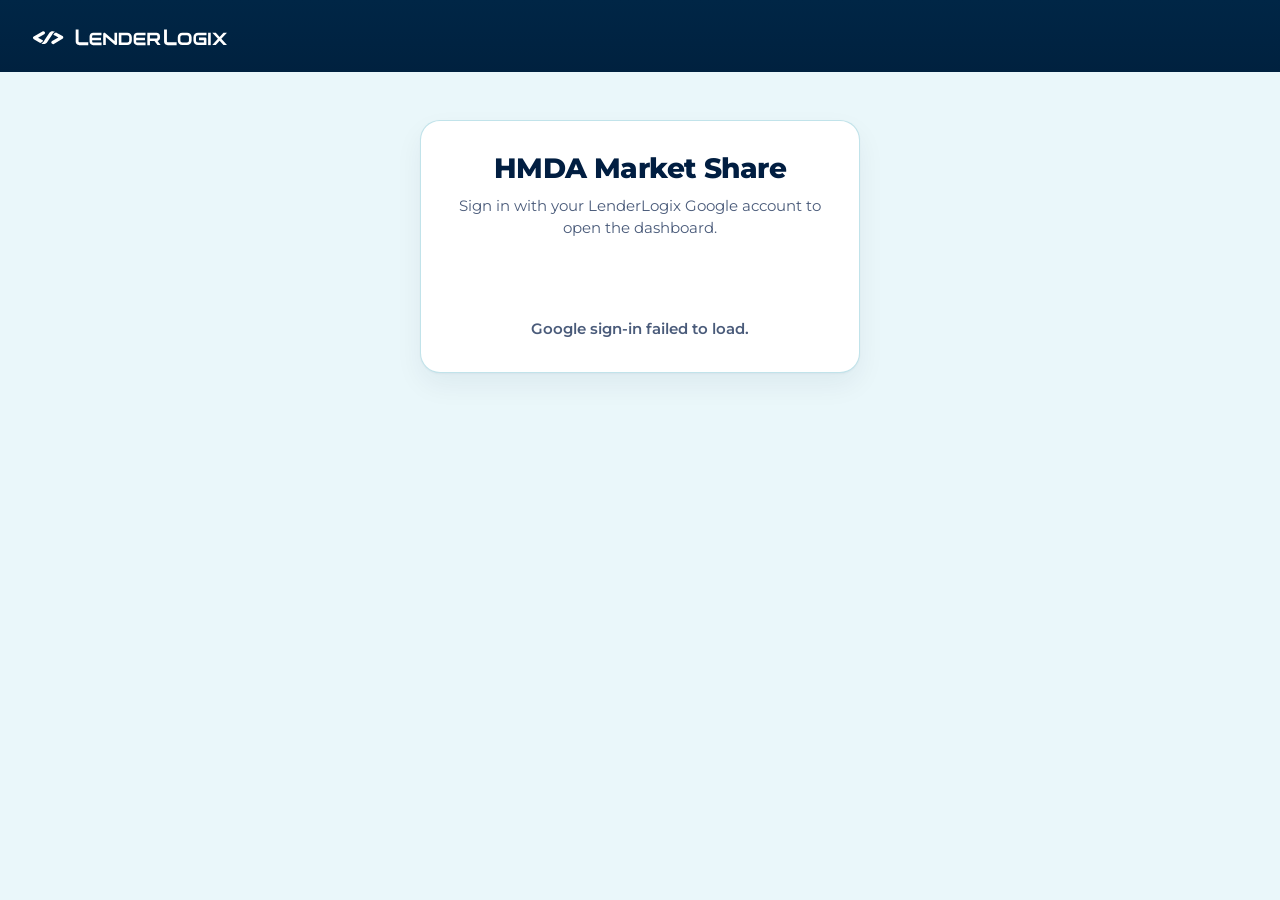
<file: index.html>
<!DOCTYPE html>
<html lang="en">
  <head>
    <meta charset="utf-8" />
    <meta name="viewport" content="width=device-width, initial-scale=1" />
    <title>LLX Tools</title>
    <link rel="canonical" href="https://llxtools.com/HMDA/" />
    <meta http-equiv="refresh" content="0; url=/HMDA/" />
    <script>
      location.replace('/HMDA/' + (location.hash || ''));
    </script>
  </head>
  <body>
    <p><a href="/HMDA/">Open the HMDA dashboard</a></p>
  </body>
</html>
</file>
<file: HMDA/assets/index-C16EEnyr.css>
:root{--navy:#011e41;--navy-deep:#002646;--navy-deeper:#00213f;--teal:#0095a9;--teal-bright:#2aadc0;--teal-cta:#1995a5;--teal-cta-deep:#0d8eab;--teal-mid:#005f78;--teal-glow:#22a1b2;--line-art:#77c0d1;--ice:#e7f7fa;--ice-page:#eaf7fa;--ink:#011e41;--body:#4a5b7a;--muted:#7a7f87;--on-dark:#b8ccd7;--alert:#e5484d;--alert-tint:#fff3f2;--alert-border:#ff8978;--success:#09a4ae;--page:var(--ice-page);--card:#fff;--line:#77c0d18c;--shadow:0 1px 2px #011e410a, 0 12px 28px #011e410f;color:var(--ink);background:var(--page);font-synthesis:none;text-rendering:optimizelegibility;-webkit-font-smoothing:antialiased;font-family:Montserrat,sans-serif;font-weight:400}*{box-sizing:border-box}body{background:var(--page);min-width:320px;color:var(--body);margin:0;font-weight:400;line-height:1.5;overflow-x:clip}button,input,select{font:inherit;color:inherit}button,.picker-button,.reset,.year-control select,.lender-field,.segmented button{transition:background-color .18s,border-color .18s,color .18s,box-shadow .18s,transform .18s}.page{max-width:1280px;margin:0 auto;padding:20px 28px 72px}.topbar{z-index:30;color:#fff;background:linear-gradient(180deg, var(--navy-deep) 0%, var(--navy-deeper) 100%);border:0;border-radius:20px;justify-content:space-between;align-items:flex-end;gap:28px;margin:0 0 28px;padding:22px 26px 20px;display:flex;position:sticky;top:14px;box-shadow:0 14px 32px #0418302e}.brand-logo{width:196px;max-width:100%;height:auto;margin:0 0 14px;display:block}.topbar .brand-logo .st0,.topbar .brand-logo .st1{fill:#fff}h1{letter-spacing:-.02em;color:var(--navy);margin:0;font-size:34px;font-weight:800;line-height:1.08}.topbar h1{color:#fff}.subhead,.card-head p,.context,.footnote,.picker-empty{color:var(--body);font-weight:400}.subhead{max-width:46rem;margin:8px 0 0;font-size:14px;font-weight:500;line-height:1.5}.topbar .subhead{color:var(--on-dark)}.top-controls,.filters,.kpis,.split,.donuts{flex-wrap:wrap;gap:14px;display:flex}.top-controls{align-items:flex-end;gap:10px}.topbar-side{flex-direction:column;align-items:flex-end;gap:10px;display:flex}.account-chip{color:#fff;align-items:center;gap:8px;max-width:100%;font-family:Montserrat,sans-serif;font-size:12px;font-weight:600;display:flex}.account-chip img{object-fit:cover;border-radius:50%;flex:none;width:28px;height:28px}.account-chip span{text-overflow:ellipsis;white-space:nowrap;max-width:220px;overflow:hidden}.account-chip button{cursor:pointer;border:1.5px solid var(--teal);color:#fff;background:0 0;border-radius:999px;flex:none;padding:6px 12px;font-family:Montserrat,sans-serif;font-weight:700}.account-chip button:hover{background:#0095a938}.account-chip button:focus-visible{outline-offset:3px;outline:2px solid #fff}.login-screen{background:var(--ice-page);flex-direction:column;min-height:100vh;font-family:Montserrat,sans-serif;display:flex}.login-bar{background:linear-gradient(180deg, var(--navy-deep) 0%, var(--navy-deeper) 100%);padding:28px 32px 24px}.login-bar .brand-logo{margin:0}.login-bar .brand-logo .st0,.login-bar .brand-logo .st1{fill:#fff}.login-card{width:min(440px,100% - 32px);box-shadow:var(--shadow);text-align:center;background:#fff;border:1px solid #77c0d173;border-radius:20px;margin:48px auto;padding:32px 28px}.login-card h1{color:var(--navy);font-size:28px}.login-card p{color:var(--body);margin:12px 0 0;font-size:15px;line-height:1.5}.login-google{justify-content:center;min-height:44px;margin-top:22px;display:flex}.login-google-preview{color:#3c4043;cursor:pointer;background:#fff;border:1px solid #dadce0;border-radius:999px;justify-content:center;align-items:center;gap:10px;min-height:44px;margin-top:22px;padding:0 18px;font-family:Montserrat,sans-serif;font-size:14px;font-weight:600;display:inline-flex}.login-denied{color:var(--navy);margin-top:18px;font-weight:600}.login-setup{text-align:left;margin-top:18px;font-size:14px}.login-setup code{font-size:.92em}.login-retry{background:var(--teal);color:#fff;cursor:pointer;border:0;border-radius:999px;min-height:44px;margin-top:18px;padding:0 18px;font-family:Montserrat,sans-serif;font-size:14px;font-weight:700}.login-retry:hover{background:var(--teal-cta-deep)}.login-retry:focus-visible{outline:2px solid var(--navy);outline-offset:3px}.year-control,.compare-toggle{letter-spacing:.04em;color:var(--muted);flex-direction:column;gap:6px;font-size:12px;font-weight:600;display:flex}.topbar .year-control,.topbar .compare-toggle{color:var(--on-dark)}.year-control select,.picker-button,.lender-field input,.reset,.segmented button{border:1px solid var(--line);background:#fff;border-radius:999px;min-height:40px;font-weight:500}.year-control select{appearance:none;color:var(--ink);cursor:pointer;background-image:url("data:image/svg+xml,%3Csvg xmlns='http://www.w3.org/2000/svg' width='12' height='8' viewBox='0 0 12 8'%3E%3Cpath d='M1 1.5 6 6.5 11 1.5' fill='none' stroke='%237A7F87' stroke-width='1.5' stroke-linecap='round'/%3E%3C/svg%3E");background-position:right 14px center;background-repeat:no-repeat;padding:0 36px 0 16px}.year-control select:hover,.picker-button:hover,.lender-field:hover{border-color:var(--teal)}.year-control select:focus-visible,.picker-button:focus-visible,.lender-field:focus-within,.picker-search:focus-visible,.reset:focus-visible,.segmented button:focus-visible{border-color:var(--teal);outline:none;box-shadow:0 0 0 4px #0095a92e}.picker-button[aria-expanded=true]{border:1.5px solid var(--teal);background:var(--ice)}.compare-toggle{cursor:pointer;background:#ffffff14;border:1px solid #b8ccd759;border-radius:999px;flex-direction:row;align-items:center;gap:8px;min-height:40px;padding:0 14px 0 8px;font-weight:600;position:relative}.compare-toggle input{opacity:0;cursor:pointer;width:100%;height:100%;margin:0;position:absolute;inset:0}.switch{background:#0d3e66;border-radius:999px;flex:none;width:40px;height:24px;transition:background-color .2s;position:relative}.switch:after{content:"";background:#fff;border-radius:50%;width:20px;height:20px;transition:transform .2s;position:absolute;top:2px;left:2px;box-shadow:0 1px 3px #011e4138}.compare-toggle input:checked+.switch{background:var(--teal)}.compare-toggle input:checked+.switch:after{transform:translate(16px)}.compare-toggle input:focus-visible+.switch{outline:2px solid var(--teal-bright);outline-offset:3px}.segmented{background:#ffffff14;border-radius:999px;flex:none;padding:3px;display:flex}.segmented button{color:var(--on-dark);cursor:pointer;white-space:nowrap;background:0 0;border:0;border-radius:999px;min-height:34px;padding:0 16px;font-weight:600}.segmented button:hover{color:#fff}.segmented button[aria-pressed=true]{background:var(--teal);color:#fff;box-shadow:none;border:0;font-weight:600}.filters{background:var(--card);box-shadow:var(--shadow);border:1px solid #77c0d159;border-radius:20px;grid-template-columns:repeat(auto-fill,minmax(148px,1fr));align-items:end;gap:12px 14px;padding:18px 18px 16px;display:grid}.picker{flex:160px;min-width:0;position:relative}.picker-wide{flex:240px}.picker-label{letter-spacing:.01em;color:var(--muted);align-items:flex-start;gap:6px;margin-bottom:6px;font-size:12px;font-weight:600;line-height:1.35;display:flex}.hint{border:1.5px solid var(--teal);background:var(--ice);width:16px;height:16px;color:var(--teal);text-align:center;cursor:pointer;border-radius:99px;flex:none;margin-top:1px;padding:0;font-size:11px;font-weight:700;line-height:14px;position:relative}.hint-pop{z-index:60;border:1px solid var(--line);box-shadow:var(--shadow);color:var(--body);letter-spacing:0;text-align:left;text-transform:none;background:#fff;border-radius:16px;padding:10px 12px;font-family:Montserrat,sans-serif;font-size:12px;font-weight:400;line-height:1.5;position:fixed}.cost-head{justify-content:flex-end;align-items:center;gap:5px;display:inline-flex}.cost-hint{text-transform:none;letter-spacing:0;margin-top:0;font-family:Montserrat,sans-serif}.cost-hint:focus-visible{outline:none;box-shadow:0 0 0 3px #0095a947}.picker-button,.lender-field input{text-align:left;cursor:pointer;width:100%;color:var(--ink);justify-content:space-between;align-items:center;gap:8px;padding:0 16px;display:flex}.picker-button span,.lender-field input{text-overflow:ellipsis;white-space:nowrap;overflow:hidden}.caret{width:12px;height:8px;color:var(--muted);flex:none}.picker-panel{z-index:40;border:1px solid var(--line);width:max(100%,240px);max-height:320px;box-shadow:var(--shadow);background:#fff;border-radius:16px;padding:8px;position:absolute;top:calc(100% + 8px);left:0;overflow:auto}.picker-search,.lender-field input{border:0;outline:none}.picker-search{border:1px solid var(--line);background:var(--ice);width:100%;min-height:36px;color:var(--ink);border-radius:999px;margin-bottom:6px;padding:0 14px;font-weight:500}.picker-option,.picker-check{text-align:left;cursor:pointer;width:100%;color:var(--ink);background:0 0;border:1.5px solid #0000;border-radius:12px;align-items:center;gap:8px;padding:8px 10px;font-weight:500;transition:background-color .16s,border-color .16s;display:flex}.picker-check input{accent-color:var(--teal)}.picker-option{flex-direction:column;align-items:flex-start}.picker-option small{color:var(--muted);font-weight:400}.picker-option:hover,.picker-check:hover{background:var(--ice)}.picker-option.is-active{background:var(--ice);border-color:var(--teal)}.picker-empty{margin:8px;font-size:13px}.lender-picker{grid-column:span 2}.filters .reset{justify-self:start}.lender-field{border:1px solid var(--line);background:#fff;border-radius:999px;align-items:center;min-height:40px;padding-right:6px;display:flex}.lender-field input{background:0 0;border:0;min-height:36px}.lender-panel{width:min(360px,80vw)}.text-button,.reset{color:var(--teal);cursor:pointer;background:0 0;border:0;font-weight:600}.reset{background:var(--teal);color:#fff;border:0;border-radius:999px;align-self:flex-end;padding:0 18px;font-weight:600;box-shadow:0 6px 16px #0095a93d}.reset:hover{background:var(--teal-cta);transform:translateY(-1px)}.reset:active{background:var(--teal-cta-deep);transform:translateY(0)}.context{margin:16px 4px 0;font-size:14px;line-height:1.5}.banner{background:var(--alert-tint);color:var(--alert);border:1px solid var(--alert-border);border-radius:16px;padding:12px 14px}.kpis{gap:16px;margin-top:16px}.kpi,.card,.empty{background:var(--card);box-shadow:var(--shadow);border:1px solid #77c0d159;border-radius:18px;transition:transform .2s,box-shadow .2s}.kpi:hover{transform:translateY(-2px);box-shadow:0 1px 2px #011e410a,0 16px 36px #011e4114}.card:hover{box-shadow:0 1px 2px #011e410a,0 16px 36px #011e4114}.kpi{flex:200px;padding:20px 22px 18px}.kpi-label{letter-spacing:.01em;color:var(--teal);margin:0;font-size:12px;font-weight:600}.kpi-value{font-variant-numeric:tabular-nums;letter-spacing:-.03em;color:var(--navy);margin:8px 0 0;font-size:36px;font-weight:800;line-height:1.05}.delta{font-variant-numeric:tabular-nums;margin:8px 0 0;font-size:13px;font-weight:600}.delta-up{color:var(--success)}.delta-down{color:var(--alert)}.delta-flat{color:var(--muted)}.split{align-items:stretch;gap:16px;margin-top:18px}.split .card{flex:460px;min-width:0;max-width:100%;padding:8px 16px 16px}.map-frame{width:100%;min-width:0}.donuts{gap:16px;margin-top:16px}.donuts .card{flex:280px;min-width:240px;padding:8px 10px 12px}.pie-legend{color:var(--body);flex-wrap:wrap;gap:6px 12px;margin:2px 8px 0;padding:0;font-size:12px;font-weight:500;line-height:1.35;list-style:none;display:flex}.pie-legend i{border-radius:99px;width:8px;height:8px;margin-right:6px;display:inline-block}.card-head{padding:12px 8px 0}.card-head h2{letter-spacing:-.02em;color:var(--navy);margin:0;font-size:17px;font-weight:700;line-height:1.1}.card-head p{margin:4px 0 0;font-size:13px;line-height:1.5}.type-legend{color:var(--body);flex-wrap:wrap;gap:8px 14px;margin:10px 8px 0;padding:0;font-size:12px;font-weight:500;list-style:none;display:flex}.type-legend i{border-radius:99px;width:8px;height:8px;margin-right:6px;display:inline-block}.empty{text-align:center;color:var(--body);margin-top:18px;padding:36px}.footnote{margin-top:28px;font-size:13px;line-height:1.5}.footnote summary{cursor:pointer;color:var(--teal);font-weight:600}.footnote p{margin:8px 0}.loader{z-index:80;background:var(--ice-page);text-align:center;flex-direction:column;justify-content:center;align-items:center;gap:22px;padding:32px 24px;transition:opacity .45s ease-out;display:flex;position:fixed;inset:0}.loader.is-leaving{opacity:0;pointer-events:none}.brand-mark{width:min(168px,52vw);height:auto;animation:2.6s ease-in-out 1.2s infinite mark-pulse;overflow:visible}.mark-left,.mark-right,.mark-slash{transform-box:fill-box;transform-origin:50%}.mark-left,.mark-right{fill:var(--navy)}.mark-slash{fill:var(--teal)}.mark-left{animation:.62s cubic-bezier(.16,1,.3,1) both bracket-left}.mark-right{animation:.62s cubic-bezier(.16,1,.3,1) .1s both bracket-right}.mark-slash{animation:.42s cubic-bezier(.16,1,.3,1) .48s both slash-in}.loader-title{letter-spacing:-.02em;color:var(--navy);margin:0;font-size:18px;font-weight:600}.loader-track{background:#011e411f;border-radius:99px;width:min(280px,74vw);height:3px;overflow:hidden}.loader-bar{border-radius:inherit;background:var(--teal);width:0;height:100%;transition:width .4s ease-out;display:block}.loader-status{min-height:1.5em;color:var(--body);margin:0;font-size:14px;font-weight:500}.loader-status.is-error{color:var(--alert);max-width:36rem}@keyframes bracket-left{0%{opacity:0;transform:translate(-16px)}to{opacity:1;transform:translate(0)}}@keyframes bracket-right{0%{opacity:0;transform:translate(16px)}to{opacity:1;transform:translate(0)}}@keyframes slash-in{0%{opacity:0;transform:scale(.55)}to{opacity:1;transform:scale(1)}}@keyframes mark-pulse{0%,to{transform:scale(1)}50%{transform:scale(1.035)}}.site-nav{flex-wrap:nowrap;align-items:stretch;gap:8px;max-width:100%;margin:0 0 16px;display:flex}.site-nav a{cursor:pointer;letter-spacing:0;text-transform:none;white-space:nowrap;color:#fff;border:1.5px solid var(--teal);background:0 0;border-radius:999px;justify-content:center;align-items:center;padding:8px 16px;font-family:Montserrat,sans-serif;font-size:13px;font-weight:700;line-height:1.2;text-decoration:none;display:inline-flex}.site-nav a[aria-current=page]{background:var(--teal);color:#fff;border-color:var(--teal)}.site-nav a:not([aria-current=page]):hover{border-color:var(--teal-bright);color:#fff;background:#0095a92e}.site-nav a:focus-visible{outline-offset:3px;outline:2px solid #fff}.apor-lenders{grid-column:1/-1}.lei-chips{flex-wrap:wrap;gap:8px;margin:0 0 10px;padding:0;list-style:none;display:flex}.lei-chip{color:#fff;border-radius:999px;align-items:center;gap:6px;max-width:100%;padding:5px 6px 5px 12px;font-size:13px;font-weight:600;line-height:1.3;display:inline-flex}.lei-chip span{text-overflow:ellipsis;white-space:nowrap;max-width:280px;overflow:hidden}.lei-chip button{color:#fff;cursor:pointer;background:#ffffff2e;border:0;border-radius:99px;width:22px;height:22px;font-size:16px;line-height:1}.lei-chip button:hover{background:#ffffff52}.field-note{color:var(--muted);margin:8px 2px 0;font-size:12px}.cltv-note{margin:8px 2px 0}.cltv-row{border:0;grid-column:1/-1;min-width:0;margin:0;padding:0}.cltv-head{flex-wrap:wrap;justify-content:space-between;align-items:baseline;gap:4px 16px;margin-bottom:8px;display:flex}.cltv-head .picker-label{margin-bottom:0}.cltv-summary{color:var(--navy);margin:0;font-size:13px;font-weight:600}.cltv-pills{flex-wrap:wrap;gap:8px;display:flex}.cltv-pills button{border:1.5px solid var(--teal);color:var(--teal-mid);cursor:pointer;background:#fff;border-radius:999px;min-height:36px;padding:0 14px;font-size:13px;font-weight:700}.cltv-pills button[aria-pressed=true]{background:var(--teal);border-color:var(--teal);color:#fff}.cltv-pills button:hover:not([aria-pressed=true]){background:var(--ice)}.cltv-pills button:focus-visible{outline:none;box-shadow:0 0 0 4px #0095a92e}.tranche-axis-label{letter-spacing:.01em;color:var(--body);margin:2px 8px 0;font-size:12px;font-weight:700}.apor-card{padding-bottom:16px}.apor-chart{width:100%;min-width:0}.apor-empty{color:var(--body);margin:8px 12px 16px}.spread-table-wrap{margin:4px 8px 0;overflow-x:auto}.spread-table{border-collapse:collapse;width:100%;color:var(--navy);font-size:13px}.spread-table caption{caption-side:bottom;text-align:left;color:var(--muted);padding:10px 2px 0;font-size:12px}.spread-table th,.spread-table td{text-align:right;white-space:nowrap;border-bottom:1px solid #77c0d173;padding:8px 10px;font-weight:500}.spread-table th:first-child,.spread-table td:first-child,.spread-table tbody th{text-align:left;font-weight:700}.spread-table thead th{letter-spacing:.03em;text-transform:uppercase;color:var(--muted);font-size:11px;font-weight:700}.spread-table .subhead-row th{text-transform:none;letter-spacing:0;padding-top:0;font-weight:600}.swatch{vertical-align:baseline;border-radius:99px;width:8px;height:8px;margin-right:6px;display:inline-block}.spread-table .missing{color:var(--muted)}.spread-table .n-count{font-weight:500}.spread-table .gap-cell{color:var(--navy);font-weight:700}.footnote code{font-size:.92em}@media (width<=800px){.topbar{border-radius:18px;flex-direction:column;align-items:flex-start;position:static}h1{font-size:28px}.kpi-value{font-size:30px}.page{padding:12px 14px 40px}.top-controls{width:100%}.brand-logo{width:min(196px,78vw)}.site-nav{flex-direction:column;align-items:stretch;width:100%}.site-nav a{width:100%}.topbar-side,.account-chip{align-items:stretch;width:100%}.account-chip span{max-width:none}.login-bar{padding:22px 16px 18px}.login-card{margin:28px auto;padding:24px 18px}}@media (prefers-reduced-motion:reduce){*,:before,:after{transition:none!important;animation:none!important}.kpi:hover,.reset:hover,.brand-mark,.mark-left,.mark-right,.mark-slash{transform:none}.mark-left,.mark-right,.mark-slash{opacity:1}}
</file>
